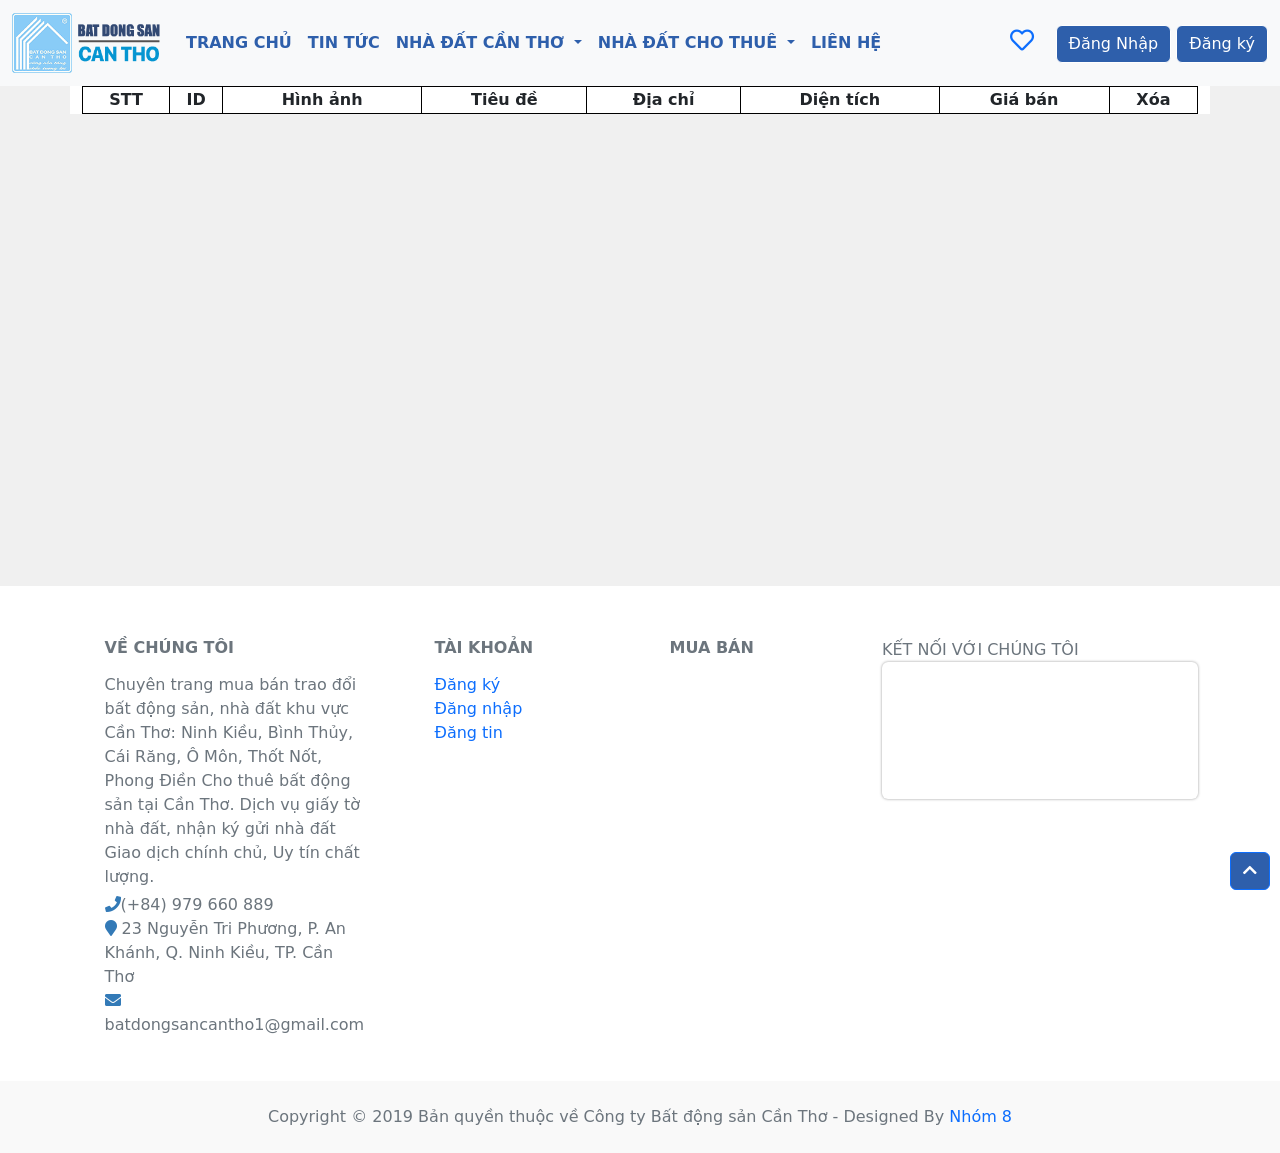
<file: CanThoProperty-main/baidang.html>
<!DOCTYPE html>
<html lang="en">

<head>
  <meta charset="UTF-8" />
  <meta http-equiv="X-UA-Compatible" content="IE=edge" />
  <meta name="viewport" content="width=device-width, initial-scale=1.0" />
  <title>Bài đăng</title>
  <link rel="stylesheet" href="./bootstrap-5.2.3-dist/css/bootstrap.css" />
  <link rel="stylesheet" href="https://cdnjs.cloudflare.com/ajax/libs/font-awesome/5.15.4/css/all.min.css" />
  <link rel="stylesheet" href="./style/style.css">
  <style>
    #danhsachdangtin > tr,th,td{
      border: 1px solid #000;
      text-align: center;
    }
    .bd-img{
      width: 200px;
      height: 150px;
      margin: 10px;
    }
    table{
      width: 100%;
    }

    #edit-price > input{
      display: none;
    }

    #edit-price > p{
      display: inline;
    }
  </style>
</head>

<body onload="hienthiND()">
  <header>
    <nav class="navbar navbar-expand-lg navbar-light bg-light" id="navi">
      <div class="container-fluid">
        <a class="navbar-brand" href="#"><img src="./images/bdscantho.png" width="150px" alt=""></a>
        <button class="navbar-toggler d-lg-none" type="button" data-bs-toggle="collapse"
          data-bs-target="#collapsibleNavId" aria-controls="collapsibleNavId" aria-expanded="false"
          aria-label="Toggle navigation">
          <span class="navbar-toggler-icon"></span>
        </button>
        <div class="collapse navbar-collapse" id="collapsibleNavId">
          <ul class="navbar-nav me-auto mt-2 mt-lg-0">
            <li class="nav-item">
              <a class="nav-link" href="./trangchu.html" style="color: while;">TRANG CHỦ</a>
            </li>
            <li class="nav-item">
              <a class="nav-link" href="./tintuc.html">TIN TỨC</a>
            </li>
            <li class="nav-item dropdown">
              <a onclick="changeAttribute()" class="nav-link dropdown-toggle" id="ndct" data-bs-toggle="dropdown" aria-haspopup="true"
                role="button" aria-expanded="false">NHÀ ĐẤT CẦN THƠ&nbsp;</a>
              <div class="dropdown-menu" aria-labelledby="ndct">
                <a class="dropdown-item " href="./property.html?loai=Đất&hinhthuc=bán">Đất</a>
                <a class="dropdown-item" href="./property.html?loai=Nhà&hinhthuc=bán">Nhà</a>
                <a class="dropdown-item" href="./property.html?loai=Căn_Hộ&hinhthuc=bán">Căn hộ</a>
                <a class="dropdown-item" href="./property.html?loai=Văn_Phòng">Văn phòng</a>
                <a class="dropdown-item" href="./property.html?loai=Nhà_Trọ">Nhà trọ</a>
              </div>
            </li>
            <li class="nav-item dropdown">
              <a onclick="changeAttribute()" class="nav-link dropdown-toggle" href="#" id="ndchothue" data-bs-toggle="dropdown" aria-haspopup="true"
                role="button" aria-expanded="false">NHÀ ĐẤT CHO THUÊ&nbsp;</a>
              <div class="dropdown-menu" aria-labelledby="ndchothue">
                <a class="dropdown-item " href="./property.html?loai=Đất&hinhthuc=thuê">Đất</a>
                <a class="dropdown-item" href="./property.html?loai=Nhà&hinhthuc=thuê">Nhà</a>
                <a class="dropdown-item" href="./property.html?loai=Căn_Hộ&hinhthuc=thuê">Căn hộ</a>
                <a class="dropdown-item" href="./property.html?loai=Văn_Phòng&hinhthuc=thuê">Văn phòng</a>
                <a class="dropdown-item" href="./property.html?loai=Nhà_Trọ&hinhthuc=thuê">Phòng trọ</a>
              </div>
            </li>
            <li class="nav-item">
              <a class="nav-link" href="./lienhe.html">LIÊN HỆ</a>
            </li>
          </ul>
          <div id="content-btn">
            <a href="./saved.html" class="me-3" style="font-size: 1.5em;"><i class="far fa-heart"></i></a>
            <button id="signin-btn" type="button" class="btn btn-primary" data-bs-toggle="modal" data-bs-target="#exampleModal">
              Đăng Nhập
            </button>
            <button id="signup-btn" type="button" class="btn btn-primary" data-bs-toggle="modal" data-bs-target="#staticBackdrop">
              Đăng ký
            </button>
            <!-- <button onclick="goToUpNew()" id="upNews" type="button" class="btn btn-primary">
              Đăng bài
            </button> -->
          </div>
        </div>
      </div>
    </nav>
    </nav>
    <a href="#navi" id="return-to-top" class="btn btn-primary" style="background-color: #2e5fab;">
      <i class="fas fa-chevron-up"></i>
    </a>
  </header>
  <main>
    <div class="container bg-white">
      <table id="table1">
      </table>
    </div>
    <!-- Đăng nhập -->
    <div class="modal fade" id="exampleModal" tabindex="-1" aria-labelledby="exampleModalLabel"
                aria-hidden="true">
                <div class="modal-dialog">
                    <div class="modal-content">
                        <div class="modal-header">
                            <h5 class="modal-title" id="exampleModalLabel">ĐĂNG NHẬP</h5>
                            <button type="button" class="btn-close" data-bs-dismiss="modal" aria-label="Close"></button>
                        </div>
                        <div class="modal-body">
                            <form>
                                <div class="mb-3">
                                    <label for="exampleInputEmail1" class="form-label">Email address</label>
                                    <input type="email" class="form-control" id="exampleInputEmail1"
                                        aria-describedby="emailHelp">
                                    <div id="emailHelp" class="form-text">We'll never share your email with anyone else.
                                    </div>
                                </div>
                                <div class="mb-3">
                                    <label for="exampleInputPassword1" class="form-label">Password</label>
                                    <input type="password" class="form-control" id="exampleInputPassword1">
                                </div>
                                <div class="mb-3 form-check">
                                    <input type="checkbox" class="form-check-input" id="exampleCheck1">
                                    <label class="form-check-label" for="exampleCheck1">Lưu tài khoản</label>
                                </div>
                                <div>
                                  <input onclick="checkSignIn()" type="submit" value="Đăng nhập">
                                  <input type="reset" value="Hủy">
                                </div>
                            </form>
                        </div>
                    </div>
                </div>
    </div>
    <!-- Đăng ký -->
    <div class="modal fade" id="staticBackdrop" data-bs-backdrop="static" data-bs-keyboard="false" tabindex="-1"
                aria-labelledby="staticBackdropLabel" aria-hidden="true">
                <div class="modal-dialog">
                    <div class="modal-content">
                        <div class="modal-header">
                            <h5 class="modal-title" id="staticBackdropLabel">ĐĂNG KÝ</h5>
                            <button type="button" class="btn-close" data-bs-dismiss="modal" aria-label="Close"></button>
                        </div>
                        <div class="modal-body">
                            <form id="form1" action="#" method="post" enctype="multipart/form-data" onsubmit="return login();">
                                <div class="mb-3 form-group">
                                    <label style="color: #000 !important;" for="exampleInputEmail1" class="form-label">Email address:</label>
                                    <input type="email" class="form-control" name="email" id="email" aria-describedby="emailHelp">
                                    <!-- <div id="emailHelp" class="form-text">We'll never share your email with anyone else.</div> -->
                                    <span class="form-message"></span>
                                </div>
                                <div class="mb-3 form-group">
                                    <label style="color: #000 !important;" for="" class="form-label">Password:</label>
                                    <input type="password" class="form-control" name="psw" id="psw">
                                    <span class="form-message"></span>
                                    <!-- <div onblur="login()" id="strength"></div> -->
                                </div>
                                <div class="mb-3 form-group">
                                    <label style="color: #000 !important;" for="psw1" class="form-label">Confirm password:</label>
                                    <input type="password" class="form-control" name="psw1" id="psw1">
                                    <span class="form-message"></span>
                                </div>
                                <div class="mb-3 form-group">
                                    <label style="color: #000 !important;" for="fname" class="form-label">Full name:</label>
                                    <input type="text" name="fname" class="form-control" id="fname">
                                    <span class="form-message"></span>
                                </div>
                                <div class="mb-3 form-group">
                                    <label style="color: #000 !important;" for="sex" id="sex" class="form-label">Sex:</label>
                                    <input id="nam" class="ms-2 sex" name="sex" type="radio" value="Nam">Nam
                                    <input id="nu" class="ms-2 sex" name="sex" type="radio" value="Nữ">Nữ
                                    <input id="khac" class="ms-2 sex" name="sex" type="radio" value="Khác">Khác
                                    <br>
                                    <span class="form-message"></span>
                                    <div class="mb-3 form-group">
                                        <label style="color: #000 !important;" for="phone" class="form-label">Phone:</label>
                                        <input type="text" class="form-control" id="phone">
                                        <span class="form-message"></span>
                                    </div>
                                    <div class="mb-3 form-group">
                                        <label style="color: #000 !important;" for="address" class="form-label">Address:</label>
                                        <input type="text" class="form-control" id="address">
                                        <span class="form-message"></span>
                                    </div>
                                    <div class="modal-footer">
                                      <input style="background-color: #337ab7; color: #fff;" type="submit" value="Đăng ký">
                                      <input style="background-color: #337ab7; color: #fff;" type="reset" value="Hủy">
                                    </div>
                            </form>
                        </div>
                    </div>
                </div>
    </div>
  </main>
  <footer class="text-center text-lg-start bg-white text-muted">
    <section class="d-none d-sm-block">
      <div class="container text-center text-start">
        <div class="row align-items-start d-none">
          <div class="col-xs-12 footer-title1">
            <p class="h5">BẤT ĐỘNG SẢN TẠI CÁC PHƯỜNG</p>
          </div>
          <div class="col footer-item text-start ms-4">
            <div class="subfoot-header mb-3"><a class="text-decoration-none h6" style="color: #337ab7;" href="">Ninh
                Kiều</a></div>
            <div><a class="text-decoration-none text-black" href="">Tân An</a></div>
            <div><a class="text-decoration-none text-black" href="">An Hòa</a></div>
            <div><a class="text-decoration-none text-black" href="">Cái Khế</a></div>
            <div><a class="text-decoration-none text-black" href="">Thới Bình</a></div>
            <div><a class="text-decoration-none text-black" href="">An Cư</a></div>
            <div><a class="text-decoration-none text-black" href="">An Khánh</a></div>
            <div><a class="text-decoration-none text-black" href="">Hưng Lợi</a></div>
            <div><a class="text-decoration-none text-black" href="">An Hội</a></div>
          </div>
          <div class="col footer-item text-start ms-4">
            <div class="subfoot-header mb-3"><a class="text-decoration-none h6" style="color: #337ab7;" href="">Bình
                Thủy</a></div>
            <div><a class="text-decoration-none text-black" href="">An Thới</a></div>
            <div><a class="text-decoration-none text-black" href="">Bình Thủy</a></div>
            <div><a class="text-decoration-none text-black" href="">Bùi Hữu Nghĩa</a></div>
            <div><a class="text-decoration-none text-black" href="">Long Hòa</a></div>
            <div><a class="text-decoration-none text-black" href="">Long Tuyền</a></div>
            <div><a class="text-decoration-none text-black" href="">Thới An Đông</a></div>
            <div><a class="text-decoration-none text-black" href="">Trà An</a></div>
            <div><a class="text-decoration-none text-black" href="">Trà Nóc</a></div>
          </div>
          <div class="col footer-item text-start ms-4">
            <div class="subfoot-header mb-3"><a class="text-decoration-none h6" style="color: #337ab7;" href="">Cái
                răng</a></div>
            <div><a class="text-decoration-none text-black" href="">Ba Láng</a></div>
            <div><a class="text-decoration-none text-black" href="">Hưng Phú</a></div>
            <div><a class="text-decoration-none text-black" href="">Hưng Thạnh</a></div>
            <div><a class="text-decoration-none text-black" href="">Lê Bình</a></div>
            <div><a class="text-decoration-none text-black" href="">Phú Thứ</a></div>
            <div><a class="text-decoration-none text-black" href="">Tân Phú</a></div>
            <div><a class="text-decoration-none text-black" href="">Thường Thạnh</a></div>
            <div><a class="text-decoration-none text-black" href="">Đông Thuận</a></div>
          </div>
          <div class="col footer-item text-start ms-4">
            <div class="subfoot-header mb-3"><a class="text-decoration-none h6" style="color: #337ab7;" href="">Huyện
                Phong Điền</a></div>
            <div><a class="text-decoration-none text-black" href="">Mỹ Khánh</a></div>
            <div><a class="text-decoration-none text-black" href="">Giai Xuân</a></div>
            <div><a class="text-decoration-none text-black" href="">Nhơn Nghĩa</a></div>
            <div><a class="text-decoration-none text-black" href="">Nhơn Ái</a></div>
          </div>
          <div class="col footer-item text-start ms-4">
            <div class="subfoot-header mb-3"><a class="text-decoration-none h6" style="color: #337ab7;" href="">Ô
                Môn</a></div>
            <div><a class="text-decoration-none text-black" href="">Châu Văn Liêm</a></div>
            <div><a class="text-decoration-none text-black" href="">Trường Lạc</a></div>
            <div><a class="text-decoration-none text-black" href="">Thới An</a></div>
            <div><a class="text-decoration-none text-black" href="">Phước Thới</a></div>
            <div><a class="text-decoration-none text-black" href="">Thới Long</a></div>
          </div>
          <div class="col footer-item text-start ms-4">
            <div class="subfoot-header mb-2"><a class="text-decoration-none h6" style="color: #337ab7;" href="">Thốt
                Nốt</a></div>
            <div><a class="text-decoration-none text-black" href="">Thốt Nốt</a></div>
            <div><a class="text-decoration-none text-black" href="">Thuận Hưng</a></div>
            <div><a class="text-decoration-none text-black" href="">Thuận An</a></div>
            <div><a class="text-decoration-none text-black" href="">Trung Kiên</a></div>
            <div><a class="text-decoration-none text-black" href="">Tân Hưng</a></div>
            <div><a class="text-decoration-none text-black" href="">Tân Lộc</a></div>
          </div>
        </div>
      </div>
    </section>
    <section class="p-1">
      <div class="container text-center text-md-start mt-5">
        <!-- Grid row -->
        <div class="row mt-3">
          <!-- Grid column -->
          <div class="col-md-3 col-lg-4 col-xl-3 mx-auto mb-4">
            <!-- Content -->
            <h6 class="text-uppercase fw-bold mb-3">
              VỀ CHÚNG TÔI
            </h6>
            <p class="mb-1">
              Chuyên trang mua bán trao đổi bất động sản, nhà đất khu vực Cần Thơ: Ninh Kiều,
              Bình Thủy, Cái Răng, Ô Môn, Thốt Nốt, Phong Điền Cho thuê bất động sản tại Cần
              Thơ. Dịch vụ giấy tờ nhà đất, nhận ký gửi nhà đất Giao dịch chính chủ, Uy tín
              chất lượng.
            </p><div>
              <i style="color: #337ab7;" class="fa fa-phone" aria-hidden="true"></i>(+84) 979 660 889
              <br>
              <i style="color: #337ab7;" class="fa fa-map-marker" aria-hidden="true"></i> 23 Nguyễn Tri Phương, P.
              An Khánh, Q. Ninh Kiều, TP. Cần Thơ
              <br>
              <a>
                <i style="color: #337ab7;" class="fa fa-envelope" aria-hidden="true"></i>
                batdongsancantho1@gmail.com
              </a>
            </div>
            <p></p>
          </div>
          <!-- Grid column -->

          <!-- Grid column -->
          <div class="col-md-2 col-lg-2 col-xl-2 mx-auto mb-4">
            <!-- Links -->
            <h6 class="text-uppercase fw-bold mb-3">
              TÀI KHOẢN
            </h6> 
            <p class="mb-0">
              <a class="text-decoration-none" href="">Đăng ký</a>
            </p>
            <p class="mb-0">
              <a class="text-decoration-none" href="">Đăng nhập</a>
            </p>
            <p class="mb-0">
              <a class="text-decoration-none" href="">Đăng tin</a>
            </p>
          </div>
          <!-- Grid column -->

          <!-- Grid column -->
          <div class="col-md-3 col-lg-2 col-xl-2 mx-auto mb-4">
            <!-- Links -->
            <h6 class="text-uppercase fw-bold mb-3">
              MUA BÁN
            </h6>
            <div class="d-none">
              <p class="mb-0">
                <a class="text-decoration-none" href="">Căn hộ</a>
              </p>
              <p class="mb-0">
                <a class="text-decoration-none" href="">Nhà</a>
              </p>
              <p class="mb-0">
                <a class="text-decoration-none" href="">Đất</a>
              </p>
              <p class="mb-0">
                <a class="text-decoration-none" href="">Văn phòng-Kho</a>
              </p>
              <p class="mb-0">
                <a class="text-decoration-none" href="">Nhà trọ</a>
              </p>
              <p class="mb-0">
                <a class="text-decoration-none" href="">Khác</a>
              </p>
            </div>

          </div>
          <!-- Grid column -->

          <!-- Grid column -->
          <div class="footer-item footer-item--contact" style="width: 340px;">
            <div class="footer-item__title">KẾT NỐI VỚI CHÚNG TÔI</div>
            <div style="border-radius: 6px;overflow: hidden;box-shadow: 0 0 3px rgba(0,0,0,0.4);" class="fb-page fb_iframe_widget" data-href="https://www.facebook.com/batdongsancantho.vn" data-tabs="timeline" data-width="" data-height="130px" data-small-header="false" data-adapt-container-width="true" data-hide-cover="false" data-show-facepile="true" fb-xfbml-state="rendered" fb-iframe-plugin-query="adapt_container_width=true&amp;app_id=1387077088007573&amp;container_width=340&amp;height=130&amp;hide_cover=false&amp;href=https%3A%2F%2Fwww.facebook.com%2Fbatdongsancantho.vn&amp;locale=vi_VN&amp;sdk=joey&amp;show_facepile=true&amp;small_header=false&amp;tabs=timeline&amp;width=">
              <iframe name="f169ec79116eae" width="1000px" height="130px" data-testid="fb:page Facebook Social Plugin" title="fb:page Facebook Social Plugin" frameborder="0" allowtransparency="true" allowfullscreen="true" scrolling="no" allow="encrypted-media" src="https://www.facebook.com/v2.10/plugins/page.php?adapt_container_width=true&amp;app_id=1387077088007573&amp;channel=https%3A%2F%2Fstaticxx.facebook.com%2Fx%2Fconnect%2Fxd_arbiter%2F%3Fversion%3D46%23cb%3Df2ba3986a1f59a8%26domain%3Dbatdongsancantho.vn%26is_canvas%3Dfalse%26origin%3Dhttps%253A%252F%252Fbatdongsancantho.vn%252Ff35b6258b984588%26relation%3Dparent.parent&amp;container_width=340&amp;height=130&amp;hide_cover=false&amp;href=https%3A%2F%2Fwww.facebook.com%2Fbatdongsancantho.vn&amp;locale=vi_VN&amp;sdk=joey&amp;show_facepile=true&amp;small_header=false&amp;tabs=timeline&amp;width=" style="border: none; visibility: visible; width: 340px; height: 130px;" class=""></iframe>
            </div> 
          </div>
          <!-- Grid column -->
        </div>
        <!-- Grid row -->
      </div>
    </section>
    <!-- Section: Links  -->

    <!-- Copyright -->
    <div class="text-center p-4" style="background-color: rgba(0, 0, 0, 0.025);">
      Copyright © 2019 Bản quyền thuộc về Công ty Bất động sản Cần Thơ - Designed By
      <a href="" class="text-decoration-none">Nhóm 8</a>
    </div>
    <!-- Copyright -->
  </footer>
    
  <!-- Footer -->
  <script src="./jQuery/jquery-3.6.1.min.js"></script>
  <script src="./bootstrap-5.2.3-dist/js/bootstrap.bundle.js"></script>
  <script src="./script/script_baidang.js"></script>
  <script src="./script/script-login-register.js"></script>
  <script>
    Validator({
      form: '#form1',
      errorSelector: '.form-message',
      rules: [
        Validator.isRequired('#email','Email không được để trống'),
        Validator.isEmail('#email'),
        Validator.isRequired('#fname','Vui lòng nhập họ tên'),
        Validator.isRequired('#psw','Vui lòng nhập mật khẩu'),
        Validator.minLength('#psw',8),
        Validator.isRequired('#psw1','Vui lòng nhập lại mật khẩu'),
        Validator.checkPW('#psw1', function () {
          return document.querySelector('#form1 #psw').value;
        }, 'Mật khẩu nhập lại không trùng khớp!'),
        Validator.isRequired('#phone','Số điện thoại không được để trống'),
        Validator.isRequired('#address','Địa chỉ không được để trống'),
      ],
      onSubmit: function (data) {
        console.log(data);
      }
    });
  </script>
</body>
</html>
</file>
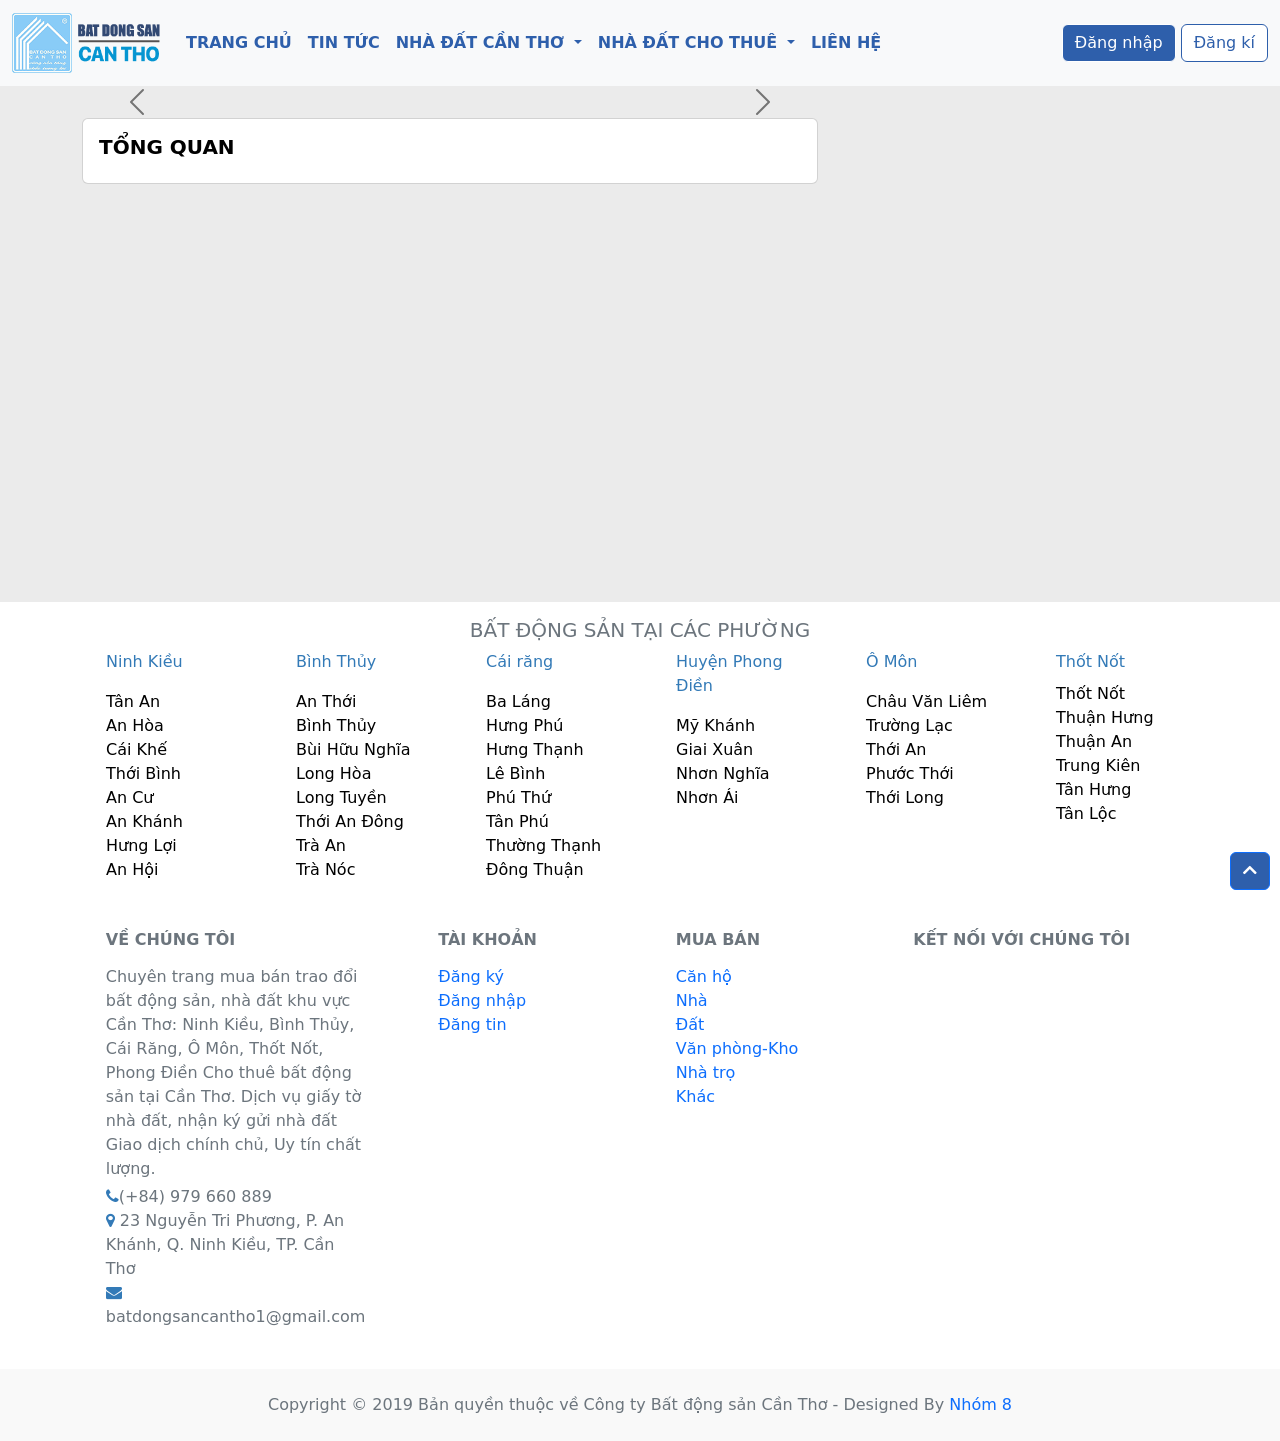
<file: CanThoProperty-main/detail.html>
<!DOCTYPE html>
<html lang="en">

<head>
  <meta charset="UTF-8" />
  <meta http-equiv="X-UA-Compatible" content="IE=edge" />
  <meta name="viewport" content="width=device-width, initial-scale=1.0" />
  <title>Chi tiết</title>
  <link rel="stylesheet" href="./bootstrap-5.2.3-dist/css/bootstrap.css" />
  <link rel="stylesheet" href="https://cdnjs.cloudflare.com/ajax/libs/font-awesome/5.15.4/css/all.min.css" />
  <link rel="stylesheet" href="https://cdnjs.cloudflare.com/ajax/libs/font-awesome/4.7.0/css/font-awesome.css"
    integrity="sha512-5A8nwdMOWrSz20fDsjczgUidUBR8liPYU+WymTZP1lmY9G6Oc7HlZv156XqnsgNUzTyMefFTcsFH/tnJE/+xBg=="
    crossorigin="anonymous" referrerpolicy="no-referrer" />
  <link rel="stylesheet" href="./style/style.css">
  <link rel="stylesheet" href="./style/detail.css">
  <style>
    .design-a {
      color: #fff;
      background-color: #457fda;
      font-size: 12px;
      line-height: 18px;
      border-radius: 3px;
      padding: 2px 5px;
      margin-right: 5px;
      text-transform: uppercase;
    }
  </style>
</head>

<body style="background-color:#ebebeb ;">
  <header>
    <nav class="navbar navbar-expand-lg navbar-light bg-light" id="navi">
      <div class="container-fluid">
        <a class="navbar-brand" href="#"><img src="./images/bdscantho.png" width="150px" alt=""></a>
        <button class="navbar-toggler d-lg-none" type="button" data-bs-toggle="collapse"
          data-bs-target="#collapsibleNavId" aria-controls="collapsibleNavId" aria-expanded="false"
          aria-label="Toggle navigation">
          <span class="navbar-toggler-icon"></span>
        </button>
        <div class="collapse navbar-collapse" id="collapsibleNavId">
          <ul class="navbar-nav me-auto mt-2 mt-lg-0">
            <li class="nav-item">
              <a class="nav-link" href="#" style="color: while;">TRANG CHỦ</a>
            </li>
            <li class="nav-item">
              <a class="nav-link" href="#">TIN TỨC</a>
            </li>
            <li class="nav-item dropdown">
              <a class="nav-link dropdown-toggle" href="#" id="ndct" data-bs-toggle="dropdown" aria-haspopup="true"
                role="button" aria-expanded="false">NHÀ ĐẤT CẦN THƠ&nbsp;</a>
              <div class="dropdown-menu" aria-labelledby="ndct">
                <a class="dropdown-item " href="#">Đất</a>
                <a class="dropdown-item" href="#">Nhà</a>
                <a class="dropdown-item" href="#">Căn hộ</a>
                <a class="dropdown-item" href="#">Văn phòng</a>
                <a class="dropdown-item" href="#">Nhà trọ</a>
              </div>
            </li>
            <li class="nav-item dropdown">
              <a class="nav-link dropdown-toggle" href="#" id="ndchothue" data-bs-toggle="dropdown" aria-haspopup="true"
                role="button" aria-expanded="false">NHÀ ĐẤT CHO THUÊ&nbsp;</a>
              <div class="dropdown-menu" aria-labelledby="ndchothue">
                <a class="dropdown-item " href="#">Đất</a>
                <a class="dropdown-item" href="#">Nhà</a>
                <a class="dropdown-item" href="#">Căn hộ</a>
                <a class="dropdown-item" href="#">Văn phòng</a>
                <a class="dropdown-item" href="#">Phòng trọ</a>
              </div>
            </li>
            <li class="nav-item">
              <a class="nav-link" href="#">LIÊN HỆ</a>
            </li>
          </ul>
          <div>
            <button class="btn btn-primary">Đăng nhập</button>
            <button class="btn btn-outline-primary">Đăng kí</button>
          </div>
        </div>
      </div>
    </nav>
    <a href="#navi" id="return-to-top" class="btn btn-primary" style="background-color: #2e5fab;"><i
        class="fas fa-chevron-up"></i></a>
  </header>
  <main>
    <div class="container my-3">
      <div class="row">
        <div class="col-lg">
          <div id="carouselExampleDark" class="carousel carousel-dark slide" data-bs-ride="carousel" max-width="740px"
            max-heigh="300px">
            <div class="carousel-indicators " id="btn-root">

            </div>
            <div class="carousel-inner" id="img-root">

            </div>
            <button class="carousel-control-prev" type="button" data-bs-target="#carouselExampleDark"
              data-bs-slide="prev">
              <span class="carousel-control-prev-icon" aria-hidden="true"></span>
              <span class="visually-hidden">Previous</span>
            </button>
            <button class="carousel-control-next" type="button" data-bs-target="#carouselExampleDark"
              data-bs-slide="next">
              <span class="carousel-control-next-icon" aria-hidden="true"></span>
              <span class="visually-hidden">Next</span>
            </button>
          </div>
          <div class="card-body">
            <p class="card-text"></p>
          </div>

          <div class="card mt-3">
            <div class="card-body text-start">
              <h5 style="font-size: 20px; color: #000;" class="card-title">Tổng Quan</h5>
              <p style="font-size: 13px;" class="card-text" id="content">

              </p>
            </div>
          </div>
        </div>
        <div class="col-lg-4 col-lg" id="detail">

        </div>
      </div>
    </div>
  </main>
  <footer class="text-center text-lg-start bg-white text-muted">
    <section class="d-none d-sm-block">
      <div class="container text-center text-start">
        <div class="row align-items-start">
          <div class="col-xs-12 footer-title1">
            <p class="h5 mt-3">BẤT ĐỘNG SẢN TẠI CÁC PHƯỜNG</p>
          </div>
          <div class="col footer-item text-start ms-4">
            <div class="subfoot-header mb-3"><a class="text-decoration-none h6" style="color: #337ab7;" href="">Ninh
                Kiều</a></div>
            <div><a class="text-decoration-none text-black" href="">Tân An</a></div>
            <div><a class="text-decoration-none text-black" href="">An Hòa</a></div>
            <div><a class="text-decoration-none text-black" href="">Cái Khế</a></div>
            <div><a class="text-decoration-none text-black" href="">Thới Bình</a></div>
            <div><a class="text-decoration-none text-black" href="">An Cư</a></div>
            <div><a class="text-decoration-none text-black" href="">An Khánh</a></div>
            <div><a class="text-decoration-none text-black" href="">Hưng Lợi</a></div>
            <div><a class="text-decoration-none text-black" href="">An Hội</a></div>
          </div>
          <div class="col footer-item text-start ms-4">
            <div class="subfoot-header mb-3"><a class="text-decoration-none h6" style="color: #337ab7;" href="">Bình
                Thủy</a></div>
            <div><a class="text-decoration-none text-black" href="">An Thới</a></div>
            <div><a class="text-decoration-none text-black" href="">Bình Thủy</a></div>
            <div><a class="text-decoration-none text-black" href="">Bùi Hữu Nghĩa</a></div>
            <div><a class="text-decoration-none text-black" href="">Long Hòa</a></div>
            <div><a class="text-decoration-none text-black" href="">Long Tuyền</a></div>
            <div><a class="text-decoration-none text-black" href="">Thới An Đông</a></div>
            <div><a class="text-decoration-none text-black" href="">Trà An</a></div>
            <div><a class="text-decoration-none text-black" href="">Trà Nóc</a></div>
          </div>
          <div class="col footer-item text-start ms-4">
            <div class="subfoot-header mb-3"><a class="text-decoration-none h6" style="color: #337ab7;" href="">Cái
                răng</a></div>
            <div><a class="text-decoration-none text-black" href="">Ba Láng</a></div>
            <div><a class="text-decoration-none text-black" href="">Hưng Phú</a></div>
            <div><a class="text-decoration-none text-black" href="">Hưng Thạnh</a></div>
            <div><a class="text-decoration-none text-black" href="">Lê Bình</a></div>
            <div><a class="text-decoration-none text-black" href="">Phú Thứ</a></div>
            <div><a class="text-decoration-none text-black" href="">Tân Phú</a></div>
            <div><a class="text-decoration-none text-black" href="">Thường Thạnh</a></div>
            <div><a class="text-decoration-none text-black" href="">Đông Thuận</a></div>
          </div>
          <div class="col footer-item text-start ms-4">
            <div class="subfoot-header mb-3"><a class="text-decoration-none h6" style="color: #337ab7;" href="">Huyện
                Phong Điền</a></div>
            <div><a class="text-decoration-none text-black" href="">Mỹ Khánh</a></div>
            <div><a class="text-decoration-none text-black" href="">Giai Xuân</a></div>
            <div><a class="text-decoration-none text-black" href="">Nhơn Nghĩa</a></div>
            <div><a class="text-decoration-none text-black" href="">Nhơn Ái</a></div>
          </div>
          <div class="col footer-item text-start ms-4">
            <div class="subfoot-header mb-3"><a class="text-decoration-none h6" style="color: #337ab7;" href="">Ô
                Môn</a></div>
            <div><a class="text-decoration-none text-black" href="">Châu Văn Liêm</a></div>
            <div><a class="text-decoration-none text-black" href="">Trường Lạc</a></div>
            <div><a class="text-decoration-none text-black" href="">Thới An</a></div>
            <div><a class="text-decoration-none text-black" href="">Phước Thới</a></div>
            <div><a class="text-decoration-none text-black" href="">Thới Long</a></div>
          </div>
          <div class="col footer-item text-start ms-4">
            <div class="subfoot-header mb-2"><a class="text-decoration-none h6" style="color: #337ab7;" href="">Thốt
                Nốt</a></div>
            <div><a class="text-decoration-none text-black" href="">Thốt Nốt</a></div>
            <div><a class="text-decoration-none text-black" href="">Thuận Hưng</a></div>
            <div><a class="text-decoration-none text-black" href="">Thuận An</a></div>
            <div><a class="text-decoration-none text-black" href="">Trung Kiên</a></div>
            <div><a class="text-decoration-none text-black" href="">Tân Hưng</a></div>
            <div><a class="text-decoration-none text-black" href="">Tân Lộc</a></div>
          </div>
        </div>
      </div>
    </section>
    <section class="">
      <div class="container text-center text-md-start mt-5">
        <!-- Grid row -->
        <div class="row mt-3">
          <!-- Grid column -->
          <div class="col-md-3 col-lg-4 col-xl-3 mx-auto mb-4">
            <!-- Content -->
            <h6 class="text-uppercase fw-bold mb-3">
              VỀ CHÚNG TÔI
            </h6>
            <p class="mb-1">
              Chuyên trang mua bán trao đổi bất động sản, nhà đất khu vực Cần Thơ: Ninh Kiều,
              Bình Thủy, Cái Răng, Ô Môn, Thốt Nốt, Phong Điền Cho thuê bất động sản tại Cần
              Thơ. Dịch vụ giấy tờ nhà đất, nhận ký gửi nhà đất Giao dịch chính chủ, Uy tín
              chất lượng.
            <div>
              <i style="color: #337ab7;" class="fa fa-phone" aria-hidden="true"></i>(+84) 979 660 889
              <br>
              <i style="color: #337ab7;" class="fa fa-map-marker" aria-hidden="true"></i> 23 Nguyễn Tri Phương, P.
              An Khánh, Q. Ninh Kiều, TP. Cần Thơ
              <br>
              <a>
                <i style="color: #337ab7;" class="fa fa-envelope" aria-hidden="true"></i>
                batdongsancantho1@gmail.com
              </a>
            </div>
            </p>
          </div>
          <!-- Grid column -->

          <!-- Grid column -->
          <div class="col-md-2 col-lg-2 col-xl-2 mx-auto mb-4">
            <!-- Links -->
            <h6 class="text-uppercase fw-bold mb-3">
              TÀI KHOẢN
            </h6>
            <p class="mb-0">
              <a class="text-decoration-none" href="#!" class="text-reset">Đăng ký</a>
            </p>
            <p class="mb-0">
              <a class="text-decoration-none" href="#!" class="text-reset">Đăng nhập</a>
            </p>
            <p class="mb-0">
              <a class="text-decoration-none" href="#!" class="text-reset">Đăng tin</a>
            </p>
          </div>
          <!-- Grid column -->

          <!-- Grid column -->
          <div class="col-md-3 col-lg-2 col-xl-2 mx-auto mb-4">
            <!-- Links -->
            <h6 class="text-uppercase fw-bold mb-3">
              MUA BÁN
            </h6>
            <p class="mb-0">
              <a class="text-decoration-none" href="#!" class="text-reset">Căn hộ</a>
            </p>
            <p class="mb-0">
              <a class="text-decoration-none" href="#!" class="text-reset">Nhà</a>
            </p>
            <p class="mb-0">
              <a class="text-decoration-none" href="#!" class="text-reset">Đất</a>
            </p>
            <p class="mb-0">
              <a class="text-decoration-none" href="#!" class="text-reset">Văn phòng-Kho</a>
            </p>
            <p class="mb-0">
              <a class="text-decoration-none" href="#!" class="text-reset">Nhà trọ</a>
            </p>
            <p class="mb-0">
              <a class="text-decoration-none" href="#!" class="text-reset">Khác</a>
            </p>

          </div>
          <!-- Grid column -->

          <!-- Grid column -->
          <div class="col-md-4 col-lg-3 col-xl-3 mx-auto mb-md-0 mb-4">
            <!-- Links -->
            <h6 class="text-uppercase fw-bold mb-3">KẾT NỐI VỚI CHÚNG TÔI</h6>

          </div>
          <!-- Grid column -->
        </div>
        <!-- Grid row -->
      </div>
    </section>
    <!-- Section: Links  -->

    <!-- Copyright -->
    <div class="text-center p-4" style="background-color: rgba(0, 0, 0, 0.025);">
      Copyright © 2019 Bản quyền thuộc về Công ty Bất động sản Cần Thơ - Designed By
      <a href="" class="text-decoration-none">Nhóm 8</a>
    </div>
    <!-- Copyright -->
  </footer>
  <!-- Footer -->
  <script src="./jQuery/jquery-3.6.1.min.js"></script>
  <script src="./bootstrap-5.2.3-dist/js/bootstrap.bundle.js"></script>
  <script src="./script/detail.js"></script>
</body>

</html>
</file>
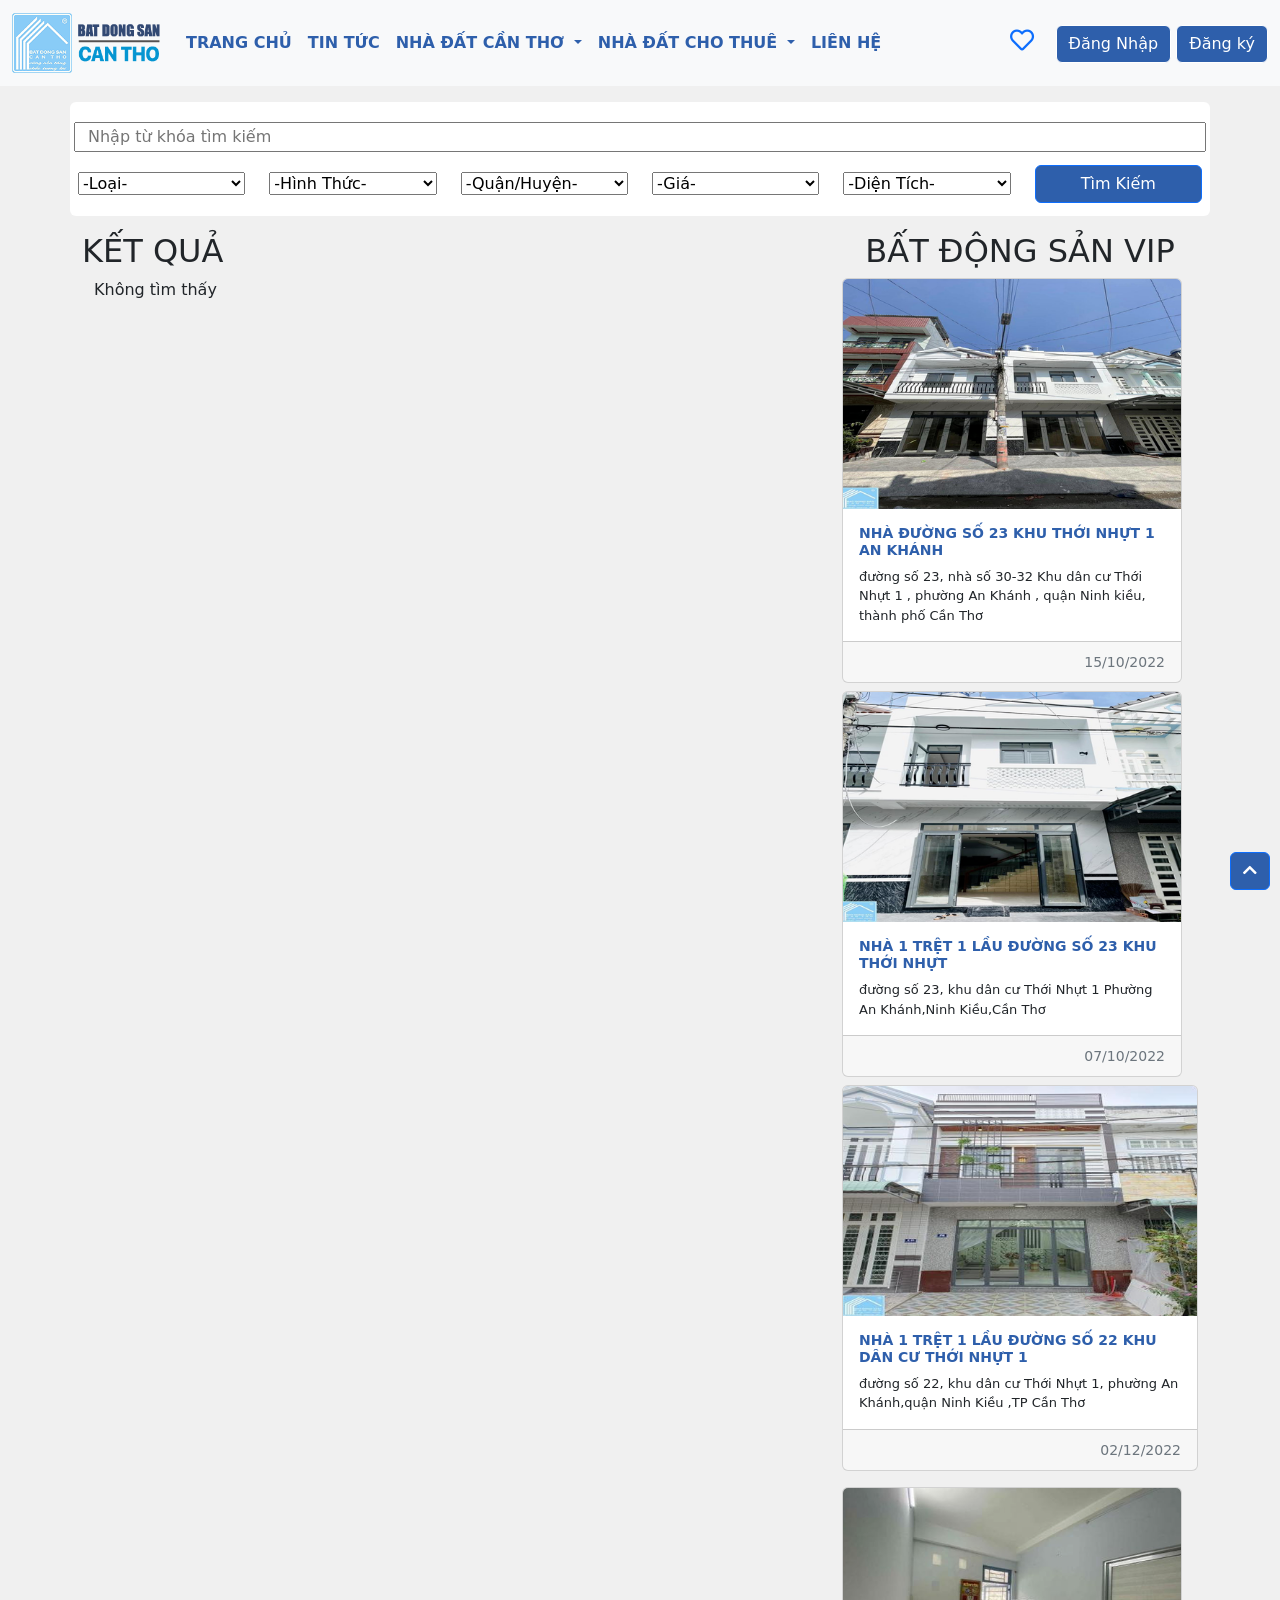
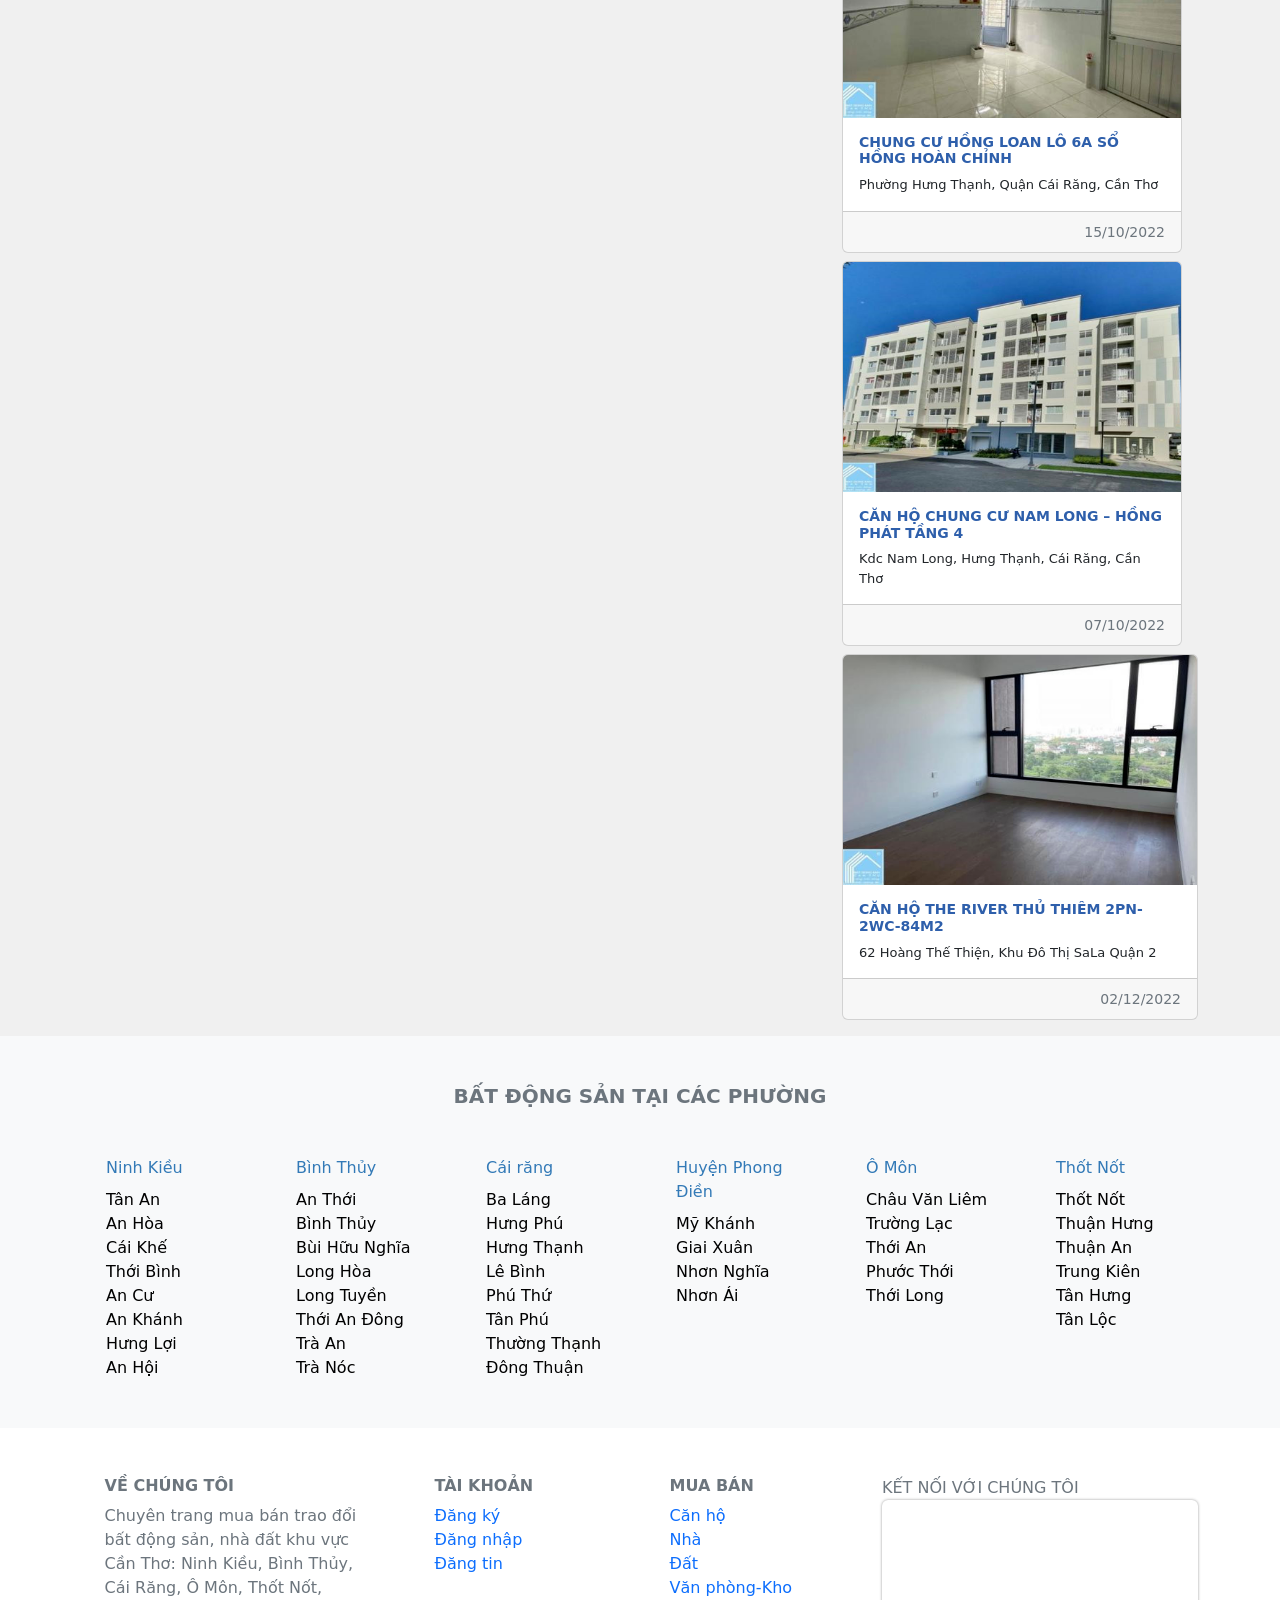
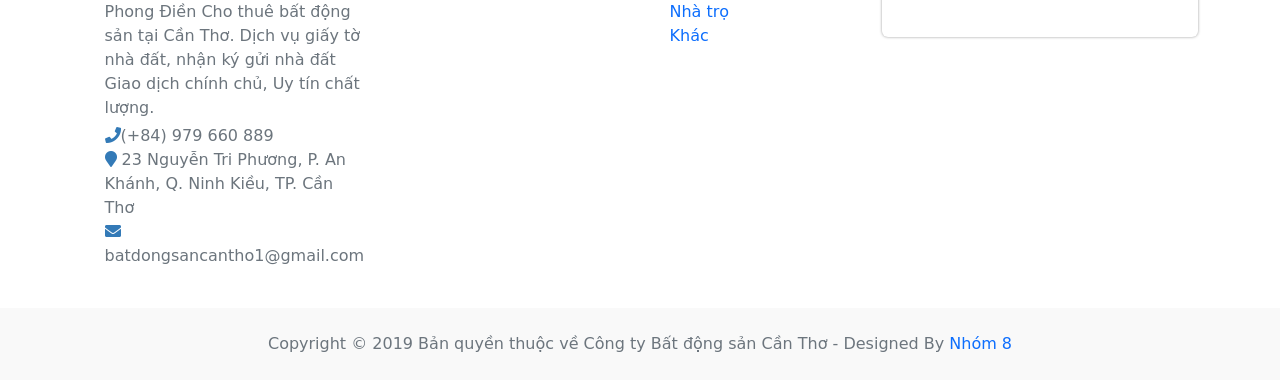
<file: CanThoProperty-main/saved.html>
<!DOCTYPE html>
<html lang="vi">

<head>
    <meta charset="UTF-8" />
    <meta http-equiv="X-UA-Compatible" content="IE=edge" />
    <meta name="viewport" content="width=device-width, initial-scale=1.0" />
    <title>Bất động sản</title>
    <link rel="stylesheet" href="./bootstrap-5.2.3-dist/css/bootstrap.css" />
    <link rel="stylesheet" href="https://cdnjs.cloudflare.com/ajax/libs/font-awesome/5.15.4/css/all.min.css" />
    <link rel="stylesheet" href="./style/style.css">
    <link rel="stylesheet" href="./style/saved.css">
</head>

<body>
    <header>
        <nav class="navbar navbar-expand-lg navbar-light bg-light" id="navi">
            <div class="container-fluid">
              <a class="navbar-brand" href="#"><img src="./images/bdscantho.png" width="150px" alt=""></a>
              <button class="navbar-toggler d-lg-none" type="button" data-bs-toggle="collapse"
                data-bs-target="#collapsibleNavId" aria-controls="collapsibleNavId" aria-expanded="false"
                aria-label="Toggle navigation">
                <span class="navbar-toggler-icon"></span>
              </button>
              <div class="collapse navbar-collapse" id="collapsibleNavId">
                <ul class="navbar-nav me-auto mt-2 mt-lg-0">
                  <li class="nav-item">
                    <a class="nav-link" href="./trangchu.html" style="color: while;">TRANG CHỦ</a>
                  </li>
                  <li class="nav-item">
                    <a class="nav-link" href="./tintuc.html">TIN TỨC</a>
                  </li>
                  <li class="nav-item dropdown">
                    <a onclick="changeAttribute()" class="nav-link dropdown-toggle" id="ndct" data-bs-toggle="dropdown" aria-haspopup="true"
                      role="button" aria-expanded="false">NHÀ ĐẤT CẦN THƠ&nbsp;</a>
                    <div class="dropdown-menu" aria-labelledby="ndct">
                      <a class="dropdown-item " href="./property.html?loai=Đất&hinhthuc=bán">Đất</a>
                      <a class="dropdown-item" href="./property.html?loai=Nhà&hinhthuc=bán">Nhà</a>
                      <a class="dropdown-item" href="./property.html?loai=Căn_Hộ&hinhthuc=bán">Căn hộ</a>
                      <a class="dropdown-item" href="./property.html?loai=Văn_Phòng">Văn phòng</a>
                      <a class="dropdown-item" href="./property.html?loai=Nhà_Trọ">Nhà trọ</a>
                    </div>
                  </li>
                  <li class="nav-item dropdown">
                    <a onclick="changeAttribute()" class="nav-link dropdown-toggle" href="#" id="ndchothue" data-bs-toggle="dropdown" aria-haspopup="true"
                      role="button" aria-expanded="false">NHÀ ĐẤT CHO THUÊ&nbsp;</a>
                    <div class="dropdown-menu" aria-labelledby="ndchothue">
                      <a class="dropdown-item " href="./property.html?loai=Đất&hinhthuc=thuê">Đất</a>
                      <a class="dropdown-item" href="./property.html?loai=Nhà&hinhthuc=thuê">Nhà</a>
                      <a class="dropdown-item" href="./property.html?loai=Căn_Hộ&hinhthuc=thuê">Căn hộ</a>
                      <a class="dropdown-item" href="./property.html?loai=Văn_Phòng&hinhthuc=thuê">Văn phòng</a>
                      <a class="dropdown-item" href="./property.html?loai=Nhà_Trọ&hinhthuc=thuê">Phòng trọ</a>
                    </div>
                  </li>
                  <li class="nav-item">
                    <a class="nav-link" href="./lienhe.html">LIÊN HỆ</a>
                  </li>
                </ul>
                <div id="content-btn">
                  <a href="./saved.html" class="me-3" style="font-size: 1.5em;"><i class="far fa-heart"></i></a>
                  <button id="signin-btn" type="button" class="btn btn-primary" data-bs-toggle="modal" data-bs-target="#exampleModal">
                    Đăng Nhập
                  </button>
                  <button id="signup-btn" type="button" class="btn btn-primary" data-bs-toggle="modal" data-bs-target="#staticBackdrop">
                    Đăng ký
                  </button>
                  <!-- <button onclick="goToUpNew()" id="upNews" type="button" class="btn btn-primary">
                    Đăng bài
                  </button> -->
                </div>
              </div>
            </div>
          </nav>
        <a href="#navi" id="return-to-top" class="btn btn-primary" style="background-color: #2e5fab;"><i
                class="fas fa-chevron-up"></i></a>
    </header>
    <main>
        <div class="container">
            <div class="row">
                <div class="container my-3 p-2 rounded rounded-2" style="background-color: #fff; min-height: 100px">
                    <form action="" method="post">
                        <div class="row d-flex align-items-center justify-content-between my-1 p-2">
                            <input type="text" class="w-100" name="search" id="search"
                                placeholder="Nhập từ khóa tìm kiếm">
                        </div>
                    </form>
                    <form action="" method="post">
                        <div class="row d-flex align-items-center justify-content-between my-1">
                            <div class="col-md-2 my-2">
                                <select name="loai" id="loai" class="w-100">
                                    <option value="all">-Loại-</option>
                                    <option value="Nhà">Nhà</option>
                                    <option value="Căn Hộ">Căn Hộ</option>
                                    <option value="Đất">Đất</option>
                                    <option value="Nhà Trọ">Nhà Trọ</option>
                                    <option value="Văn Phòng">Văn Phòng</option>
                                    <option value="all">Tất Cả</option>
                                </select>
                            </div>
                            <div class="col-md-2 my-2">
                                <select name="hinhthuc" id="hinhthuc" class="w-100">
                                    <option value="all">-Hình Thức-</option>
                                    <option value="thuê">Thuê</option>
                                    <option value="bán">Bán</option>
                                    <option value="all">Tất Cả</option>
                                </select>
                            </div>
                            <div class="col-md-2 my-2">
                                <select name="area" id="area" class="w-100">
                                    <option value="all">-Quận/Huyện-</option>
                                    <option value="Ninh Kiều">Ninh Kiều</option>
                                    <option value="Cái Răng">Cái Răng</option>
                                    <option value="Bình Thủy">Bình Thủy</option>
                                    <option value="Phong Điền">Phong Điền</option>
                                    <option value="Ô Môn">Ô Môn</option>
                                    <option value="Thốt Nốt">Thốt Nốt</option>
                                    <option value="all">Tất Cả</option>
                                </select>
                            </div>
                            <div class="col-md-2 my-2">
                                <select name="price" id="price" class="w-100">
                                    <option value="all">-Giá-</option>
                                    <option value="0:500000000">
                                        < 500 triệu</option>
                                    <option value="500000000:1000000000">500 triệu - 1 tỷ</option>
                                    <option value="1000000000:3000000000">1 tỷ - 3 tỷ</option>
                                    <option value="3000000000:5000000000">3 tỷ - 5 tỷ</option>
                                    <option value="5000000000:10000000000">5 tỷ - 10 tỷ</option>
                                    <option value="10000000000-1">> 10 tỷ</option>
                                    <option value="all">Tất Cả</option>
                                </select>
                            </div>
                            <div class="col-md-2 my-2">
                                <select name="square" id="square" class="w-100">
                                    <option value="all">-Diện Tích-</option>
                                    <option value="< 0:30">
                                        < 30 m<sup>2</sup>
                                    </option>
                                    <option value="30:40">30 - 40m<sup>2</sup></option>
                                    <option value="40:80">40 - 80m<sup>2</sup></option>
                                    <option value="80:150">80 - 150m<sup>2</sup></option>
                                    <option value="150:300">150 - 300m<sup>2</sup></option>
                                    <option value="300:600">300 - 600m<sup>2</sup></option>
                                    <option value="600:1000">600 - 1000m<sup>2</sup></option>
                                    <option value="1000:-1">> 1000m<sup>2</sup></option>
                                    <option value="all">Tất Cả</option>
                                </select>
                            </div>
                            <div class="col-md-2 col-sm-4 col-4">
                                <button class="btn btn-primary w-100 h-75" id="filter"
                                    style="background-color: #2e5fab;">Tìm&nbsp;Kiếm</button>
                            </div>
                        </div>
                    </form>
                </div>
            </div>
            <div class="row">
                <div class="col-lg-8">
                    <h2>KẾT QUẢ</h2>
                    <div class="container" id="root-d">

                    </div>
                </div>
                <div class="col-lg-4">
                    <div class="col">
                        <h2 style="font-weight: 400;" class="text-center">BẤT ĐỘNG SẢN VIP</h2>

                        <div class="card me-lg-3 me-sm-0 mb-2">
                            <img src="./images/img-news/vip1.png" class="card-img-top" alt="...">
                            <div class="card-body">
                                <h5 style="font-size: 14px;" class="card-title">Nhà đường số 23 khu Thới Nhựt 1 An
                                    Khánh</h5>
                                <p style="font-size: 13px;" class="card-text">đường số 23, nhà số 30-32 Khu dân cư
                                    Thới Nhựt 1 , phường An Khánh , quận Ninh kiều, thành phố Cần Thơ</p>
                            </div>
                            <div class="card-footer text-end">
                                <small class="text-muted">15/10/2022</small>
                            </div>
                        </div>
                        <div class="card me-lg-3 me-sm-0 mb-2">
                            <img src="./images/img-news/vip2.png" class="card-img-top" alt="...">
                            <div class="card-body">
                                <h5 style="font-size: 14px;" class="card-title">Nhà 1 trệt 1 lầu đường số 23 Khu
                                    Thới Nhựt</h5>
                                <p style="font-size: 13px;" class="card-text">đường số 23, khu dân cư Thới Nhựt 1
                                    Phường An Khánh,Ninh Kiều,Cần Thơ</p>
                            </div>
                            <div class="card-footer text-end">
                                <small class="text-muted">07/10/2022</small>
                            </div>
                        </div>
                        <div class="card mb-2">
                            <img src="./images/img-news/vip3.png" class="card-img-top" alt="...">
                            <div class="card-body">
                                <h5 style="font-size: 14px;" class="card-title">Nhà 1 trệt 1 lầu đường số 22 Khu dân
                                    cư Thới Nhựt 1</h5>
                                <p style="font-size: 13px;" class="card-text">đường số 22, khu dân cư Thới Nhựt 1,
                                    phường An Khánh,quận Ninh Kiều ,TP Cần Thơ</p>
                            </div>
                            <div class="card-footer text-end">
                                <small class="text-muted">02/12/2022</small>
                            </div>
                        </div>

                        <div class="col mt-3 mb-3">

                            <div class="card me-lg-3 me-sm-0 mb-2">
                                <img src="./images/img-news/vip4.png" class="card-img-top" alt="...">
                                <div class="card-body">
                                    <h5 style="font-size: 14px;" class="card-title">Chung cư Hồng Loan lô 6A sổ hồng
                                        hoàn chỉnh</h5>
                                    <p style="font-size: 13px;" class="card-text">Phường Hưng Thạnh, Quận Cái Răng,
                                        Cần Thơ</p>
                                </div>
                                <div class="card-footer text-end">
                                    <small class="text-muted">15/10/2022</small>
                                </div>
                            </div>
                            <div class="card me-lg-3 me-sm-0 mb-2">
                                <img src="./images/img-news/vip5.png" class="card-img-top" alt="...">
                                <div class="card-body">
                                    <h5 style="font-size: 14px;" class="card-title">Căn hộ Chung cư Nam Long – Hồng
                                        Phát tầng 4</h5>
                                    <p style="font-size: 13px;" class="card-text">Kdc Nam Long, Hưng Thạnh, Cái
                                        Răng, Cần Thơ</p>
                                </div>
                                <div class="card-footer text-end">
                                    <small class="text-muted">07/10/2022</small>
                                </div>
                            </div>
                            <div class="card mb-2">
                                <img src="./images/img-news/vip6.png" class="card-img-top" alt="...">
                                <div class="card-body">
                                    <h5 style="font-size: 14px;" class="card-title">Căn hộ The River Thủ Thiêm
                                        2PN-2WC-84M2</h5>
                                    <p style="font-size: 13px;" class="card-text">62 Hoàng Thế Thiện, Khu Đô Thị
                                        SaLa Quận 2</p>
                                </div>
                                <div class="card-footer text-end">
                                    <small class="text-muted">02/12/2022</small>
                                </div>
                            </div>

                        </div>
                    </div>

                </div>
            </div>
        </div>
        <div class="modal fade" id="exampleModal" tabindex="-1" aria-labelledby="exampleModalLabel"
                aria-hidden="true">
                <div class="modal-dialog">
                    <div class="modal-content">
                        <div class="modal-header">
                            <h5 class="modal-title" id="exampleModalLabel">ĐĂNG NHẬP</h5>
                            <button type="button" class="btn-close" data-bs-dismiss="modal" aria-label="Close"></button>
                        </div>
                        <div class="modal-body">
                            <form>
                                <div class="mb-3">
                                    <label for="exampleInputEmail1" class="form-label">Email address</label>
                                    <input type="email" class="form-control" id="exampleInputEmail1"
                                        aria-describedby="emailHelp">
                                    <div id="emailHelp" class="form-text">We'll never share your email with anyone else.
                                    </div>
                                </div>
                                <div class="mb-3">
                                    <label for="exampleInputPassword1" class="form-label">Password</label>
                                    <input type="password" class="form-control" id="exampleInputPassword1">
                                </div>
                                <div class="mb-3 form-check">
                                    <input type="checkbox" class="form-check-input" id="exampleCheck1">
                                    <label class="form-check-label" for="exampleCheck1">Lưu tài khoản</label>
                                </div>
                                <div>
                                  <input onclick="checkSignIn()" type="submit" value="Đăng nhập">
                                  <input type="reset" value="Hủy">
                                </div>
                            </form>
                        </div>
                    </div>
                </div>
    </div>
    <!-- Đăng ký -->
    <div class="modal fade" id="staticBackdrop" data-bs-backdrop="static" data-bs-keyboard="false" tabindex="-1"
                aria-labelledby="staticBackdropLabel" aria-hidden="true">
                <div class="modal-dialog">
                    <div class="modal-content">
                        <div class="modal-header">
                            <h5 class="modal-title" id="staticBackdropLabel">ĐĂNG KÝ</h5>
                            <button type="button" class="btn-close" data-bs-dismiss="modal" aria-label="Close"></button>
                        </div>
                        <div class="modal-body">
                            <form id="form1" action="#" method="post" enctype="multipart/form-data" onsubmit="return login();">
                                <div class="mb-3 form-group">
                                    <label style="color: #000 !important;" for="exampleInputEmail1" class="form-label">Email address:</label>
                                    <input type="email" class="form-control" name="email" id="email" aria-describedby="emailHelp">
                                    <!-- <div id="emailHelp" class="form-text">We'll never share your email with anyone else.</div> -->
                                    <span class="form-message"></span>
                                </div>
                                <div class="mb-3 form-group">
                                    <label style="color: #000 !important;" for="" class="form-label">Password:</label>
                                    <input type="password" class="form-control" name="psw" id="psw">
                                    <span class="form-message"></span>
                                    <!-- <div onblur="login()" id="strength"></div> -->
                                </div>
                                <div class="mb-3 form-group">
                                    <label style="color: #000 !important;" for="psw1" class="form-label">Confirm password:</label>
                                    <input type="password" class="form-control" name="psw1" id="psw1">
                                    <span class="form-message"></span>
                                </div>
                                <div class="mb-3 form-group">
                                    <label style="color: #000 !important;" for="fname" class="form-label">Full name:</label>
                                    <input type="text" name="fname" class="form-control" id="fname">
                                    <span class="form-message"></span>
                                </div>
                                <div class="mb-3 form-group">
                                    <label style="color: #000 !important;" for="sex" id="sex" class="form-label">Sex:</label>
                                    <input id="nam" class="ms-2 sex" name="sex" type="radio" value="Nam">Nam
                                    <input id="nu" class="ms-2 sex" name="sex" type="radio" value="Nữ">Nữ
                                    <input id="khac" class="ms-2 sex" name="sex" type="radio" value="Khác">Khác
                                    <br>
                                    <span class="form-message"></span>
                                    <div class="mb-3 form-group">
                                        <label style="color: #000 !important;" for="phone" class="form-label">Phone:</label>
                                        <input type="text" class="form-control" id="phone">
                                        <span class="form-message"></span>
                                    </div>
                                    <div class="mb-3 form-group">
                                        <label style="color: #000 !important;" for="address" class="form-label">Address:</label>
                                        <input type="text" class="form-control" id="address">
                                        <span class="form-message"></span>
                                    </div>
                                    <div class="modal-footer">
                                      <input style="background-color: #337ab7; color: #fff;" type="submit" value="Đăng ký">
                                      <input style="background-color: #337ab7; color: #fff;" type="reset" value="Hủy">
                                    </div>
                            </form>
                        </div>
                    </div>
                </div>
    </div>
    </main>
    <footer class="text-center text-lg-start bg-white text-muted ">
        <section class="d-none d-sm-block bg-light" >
          <div class="container text-center text-start pb-5">
            <div class="row align-items-start">
              <div class="col-xs-12 footer-title1">
                <p class="h5 fw-bold my-5">BẤT ĐỘNG SẢN TẠI CÁC PHƯỜNG</p>
              </div>
              <div class="col footer-item text-start ms-4">
                <div class="subfoot-header mb-2"><a class="text-decoration-none h6" style="color: #337ab7;" href="">Ninh
                    Kiều</a></div>
                <div><a class="text-decoration-none text-black" href="">Tân An</a></div>
                <div><a class="text-decoration-none text-black" href="">An Hòa</a></div>
                <div><a class="text-decoration-none text-black" href="">Cái Khế</a></div>
                <div><a class="text-decoration-none text-black" href="">Thới Bình</a></div>
                <div><a class="text-decoration-none text-black" href="">An Cư</a></div>
                <div><a class="text-decoration-none text-black" href="">An Khánh</a></div>
                <div><a class="text-decoration-none text-black" href="">Hưng Lợi</a></div>
                <div><a class="text-decoration-none text-black" href="">An Hội</a></div>
              </div>
              <div class="col footer-item text-start ms-4">
                <div class="subfoot-header mb-2"><a class="text-decoration-none h6" style="color: #337ab7;" href="">Bình
                    Thủy</a></div>
                <div><a class="text-decoration-none text-black" href="">An Thới</a></div>
                <div><a class="text-decoration-none text-black" href="">Bình Thủy</a></div>
                <div><a class="text-decoration-none text-black" href="">Bùi Hữu Nghĩa</a></div>
                <div><a class="text-decoration-none text-black" href="">Long Hòa</a></div>
                <div><a class="text-decoration-none text-black" href="">Long Tuyền</a></div>
                <div><a class="text-decoration-none text-black" href="">Thới An Đông</a></div>
                <div><a class="text-decoration-none text-black" href="">Trà An</a></div>
                <div><a class="text-decoration-none text-black" href="">Trà Nóc</a></div>
              </div>
              <div class="col footer-item text-start ms-4">
                <div class="subfoot-header mb-2"><a class="text-decoration-none h6" style="color: #337ab7;" href="">Cái
                    răng</a></div>
                <div><a class="text-decoration-none text-black" href="">Ba Láng</a></div>
                <div><a class="text-decoration-none text-black" href="">Hưng Phú</a></div>
                <div><a class="text-decoration-none text-black" href="">Hưng Thạnh</a></div>
                <div><a class="text-decoration-none text-black" href="">Lê Bình</a></div>
                <div><a class="text-decoration-none text-black" href="">Phú Thứ</a></div>
                <div><a class="text-decoration-none text-black" href="">Tân Phú</a></div>
                <div><a class="text-decoration-none text-black" href="">Thường Thạnh</a></div>
                <div><a class="text-decoration-none text-black" href="">Đông Thuận</a></div>
              </div>
              <div class="col footer-item text-start ms-4">
                <div class="subfoot-header mb-2"><a class="text-decoration-none h6" style="color: #337ab7;" href="">Huyện
                    Phong Điền</a></div>
                <div><a class="text-decoration-none text-black" href="">Mỹ Khánh</a></div>
                <div><a class="text-decoration-none text-black" href="">Giai Xuân</a></div>
                <div><a class="text-decoration-none text-black" href="">Nhơn Nghĩa</a></div>
                <div><a class="text-decoration-none text-black" href="">Nhơn Ái</a></div>
              </div>
              <div class="col footer-item text-start ms-4">
                <div class="subfoot-header mb-2"><a class="text-decoration-none h6" style="color: #337ab7;" href="">Ô
                    Môn</a></div>
                <div><a class="text-decoration-none text-black" href="">Châu Văn Liêm</a></div>
                <div><a class="text-decoration-none text-black" href="">Trường Lạc</a></div>
                <div><a class="text-decoration-none text-black" href="">Thới An</a></div>
                <div><a class="text-decoration-none text-black" href="">Phước Thới</a></div>
                <div><a class="text-decoration-none text-black" href="">Thới Long</a></div>
              </div>
              <div class="col footer-item text-start ms-4">
                <div class="subfoot-header mb-2"><a class="text-decoration-none h6" style="color: #337ab7;" href="">Thốt
                    Nốt</a></div>
                <div><a class="text-decoration-none text-black" href="">Thốt Nốt</a></div>
                <div><a class="text-decoration-none text-black" href="">Thuận Hưng</a></div>
                <div><a class="text-decoration-none text-black" href="">Thuận An</a></div>
                <div><a class="text-decoration-none text-black" href="">Trung Kiên</a></div>
                <div><a class="text-decoration-none text-black" href="">Tân Hưng</a></div>
                <div><a class="text-decoration-none text-black" href="">Tân Lộc</a></div>
              </div>
            </div>
          </div>
        </section>
        <section class="">
          <div class="container text-center text-md-start mt-5 bg-white">
            <!-- Grid row -->
            <div class="row mt-3">
              <!-- Grid column -->
              <div class="col-md-3 col-lg-4 col-xl-3 mx-auto mb-4">
                <!-- Content -->
                <h6 class="text-uppercase fw-bold mb-2">
                  VỀ CHÚNG TÔI
                </h6>
                <p class="mb-1">
                  Chuyên trang mua bán trao đổi bất động sản, nhà đất khu vực Cần Thơ: Ninh Kiều,
                  Bình Thủy, Cái Răng, Ô Môn, Thốt Nốt, Phong Điền Cho thuê bất động sản tại Cần
                  Thơ. Dịch vụ giấy tờ nhà đất, nhận ký gửi nhà đất Giao dịch chính chủ, Uy tín
                  chất lượng.
                <div>
                  <i style="color: #337ab7;" class="fa fa-phone" aria-hidden="true"></i>(+84) 979 660 889
                  <br>
                  <i style="color: #337ab7;" class="fa fa-map-marker" aria-hidden="true"></i> 23 Nguyễn Tri Phương, P.
                  An Khánh, Q. Ninh Kiều, TP. Cần Thơ
                  <br>
                  <a>
                    <i style="color: #337ab7;" class="fa fa-envelope" aria-hidden="true"></i>
                    batdongsancantho1@gmail.com
                  </a>
                </div>
                </p>
              </div>
              <!-- Grid column -->
    
              <!-- Grid column -->
              <div class="col-md-2 col-lg-2 col-xl-2 mx-auto mb-3">
                <!-- Links -->
                <h6 class="text-uppercase fw-bold mb-2">
                  TÀI KHOẢN
                </h6>
                <p class="mb-0">
                  <a class="text-decoration-none" id="signup-btn" data-bs-toggle="modal" data-bs-target="#staticBackdrop" class="text-reset">Đăng ký</a>
                </p>
                <p class="mb-0">
                  <a class="text-decoration-none" id="signin-btn" data-bs-toggle="modal" data-bs-target="#exampleModal" class="text-reset">Đăng nhập</a>
                </p>
                <p class="mb-0">
                  <a class="text-decoration-none" onclick="goToUpNew()" class="text-reset">Đăng tin</a>
                </p>
              </div>
              <!-- Grid column -->
    
              <!-- Grid column -->
              <div class="col-md-3 col-lg-2 col-xl-2 mx-auto mb-4">
                <!-- Links -->
                <h6 class="text-uppercase fw-bold mb-2">
                  MUA BÁN
                </h6>
                <p class="mb-0">
                  <a class="text-decoration-none" href="./property.html?loai=Căn_Hộ" class="text-reset">Căn hộ</a>
                </p>
                <p class="mb-0">
                  <a class="text-decoration-none" href="./property.html?loai=Nhà" class="text-reset">Nhà</a>
                </p>
                <p class="mb-0">
                  <a class="text-decoration-none" href="./property.html?loai=Đất" class="text-reset">Đất</a>
                </p>
                <p class="mb-0">
                  <a class="text-decoration-none" href="./property.html?loai=Văn_Phòng" class="text-reset">Văn phòng-Kho</a>
                </p>
                <p class="mb-0">
                  <a class="text-decoration-none" href="./property.html?loai=Nhà_Trọ" class="text-reset">Nhà trọ</a>
                </p>
                <p class="mb-0">
                  <a class="text-decoration-none" href="#!" class="text-reset">Khác</a>
                </p>
    
              </div>
              <!-- Grid column -->
    
              <!-- Grid column -->
              <div class="footer-item footer-item--contact" style="width: 340px;">
                <div class="footer-item__title">KẾT NỐI VỚI CHÚNG TÔI</div>
                <div style="border-radius: 6px;overflow: hidden;box-shadow: 0 0 3px rgba(0,0,0,0.4);" class="fb-page fb_iframe_widget" data-href="https://www.facebook.com/batdongsancantho.vn" data-tabs="timeline" data-width="" data-height="130px" data-small-header="false" data-adapt-container-width="true" data-hide-cover="false" data-show-facepile="true" fb-xfbml-state="rendered" fb-iframe-plugin-query="adapt_container_width=true&amp;app_id=1387077088007573&amp;container_width=340&amp;height=130&amp;hide_cover=false&amp;href=https%3A%2F%2Fwww.facebook.com%2Fbatdongsancantho.vn&amp;locale=vi_VN&amp;sdk=joey&amp;show_facepile=true&amp;small_header=false&amp;tabs=timeline&amp;width=">
                  <iframe name="f169ec79116eae" width="1000px" height="130px" data-testid="fb:page Facebook Social Plugin" title="fb:page Facebook Social Plugin" frameborder="0" allowtransparency="true" allowfullscreen="true" scrolling="no" allow="encrypted-media" src="https://www.facebook.com/v2.10/plugins/page.php?adapt_container_width=true&amp;app_id=1387077088007573&amp;channel=https%3A%2F%2Fstaticxx.facebook.com%2Fx%2Fconnect%2Fxd_arbiter%2F%3Fversion%3D46%23cb%3Df2ba3986a1f59a8%26domain%3Dbatdongsancantho.vn%26is_canvas%3Dfalse%26origin%3Dhttps%253A%252F%252Fbatdongsancantho.vn%252Ff35b6258b984588%26relation%3Dparent.parent&amp;container_width=340&amp;height=130&amp;hide_cover=false&amp;href=https%3A%2F%2Fwww.facebook.com%2Fbatdongsancantho.vn&amp;locale=vi_VN&amp;sdk=joey&amp;show_facepile=true&amp;small_header=false&amp;tabs=timeline&amp;width=" style="border: none; visibility: visible; width: 340px; height: 130px;" class=""></iframe>
                </div> 
              </div>
              <!-- Grid column -->
            </div>
            <!-- Grid row -->
          </div>
        </section>
        <!-- Section: Links  -->
    
        <!-- Copyright -->
        <div class="text-center p-4" style="background-color: rgba(0, 0, 0, 0.025);">
          Copyright © 2019 Bản quyền thuộc về Công ty Bất động sản Cần Thơ - Designed By
          <a href="" class="text-decoration-none">Nhóm 8</a>
        </div>
        <!-- Copyright -->
      </footer>
    <!-- Footer -->
    <script src="./jQuery/jquery-3.6.1.min.js"></script>
    <script src="./bootstrap-5.2.3-dist/js/bootstrap.bundle.js"></script>
    <script src="./script/saved.js"></script>
    <script src="./script/property.js"></script>
    <script src="./script/script-login-register.js"></script>
    <script>
        Validator({
          form: '#form1',
          errorSelector: '.form-message',
          rules: [
            Validator.isRequired('#email','Email không được để trống'),
            Validator.isEmail('#email'),
            Validator.isRequired('#fname','Vui lòng nhập họ tên'),
            Validator.isRequired('#psw','Vui lòng nhập mật khẩu'),
            Validator.minLength('#psw',8),
            Validator.isRequired('#psw1','Vui lòng nhập lại mật khẩu'),
            Validator.checkPW('#psw1', function () {
              return document.querySelector('#form1 #psw').value;
            }, 'Mật khẩu nhập lại không trùng khớp!'),
            Validator.isRequired('#phone','Số điện thoại không được để trống'),
            Validator.isRequired('#address','Địa chỉ không được để trống'),
          ],
          onSubmit: function (data) {
            console.log(data);
          }
        });
    </script>
</body>

</html>
</file>
<file: CanThoProperty-main/style/style.css>
body {
    background-color: #f0f0f0;
}

#navi ul li a {
    color: #2e5fab;
    border-radius: 10px;
    font-weight: bold;
}

#navi ul li a:hover {
    color: white !important;
    background-color: #2e5fab;
    transform: translateY(-0.1em);
    ;
}

#navi .btn-primary {
    color: white;
    background-color: #2e5fab;
    border: 1px solid white;
}

#navi .btn-outline-primary {
    color: #2e5fab;
    background-color: #fff;
    border: 1px solid #2e5fab;
}

#navi .btn-outline-primary:hover,
#navi .btn-primary:hover {
    box-shadow: 1px 1px 5px 3px rgb(172, 198, 255);
    transform: translateY(-0.1em);
}

#navi .dropdown:hover .dropdown-menu {
    display: block;
}

#sdf {
    color: #2e5fab;
}

main {
    min-height: 500px;
}

#return-to-top {
    position: fixed;
    right: 10px;
    bottom: 10px;
    z-index: 100;
}

.fix-slide {
    object-fit: fill;
    height: 650px;
}

.tinvip {
    color: #2e5fab;
    font-size: 20px;
    border-left: 3px solid #2e5fab;
    padding: 0.5rem 1.5rem;
    text-transform: uppercase;
}

.card-title {
    color: #2e5fab;
    font-weight: bold;
}

.fix-image-card {
    height: 280px;
    /* object-fit: cover; */
}

.khung-hv:hover {
    box-shadow: 4px 5px 5px 5px #888888;
}

.pointer {
    cursor: pointer;
}

.line-clamp {
    display: -webkit-box;
    -webkit-line-clamp: 1;
    -webkit-box-orient: vertical;
    overflow: hidden;
}

.card-title.line-clamp {
    -webkit-line-clamp: 2;
}

.card-title {
    text-transform: uppercase;
}

.product-list li {
    display: inline-block;
}

.fa-expand-alt,
.fa-dollar-sign {
    color: #2e5fab;
    font-size: 20px;
}

.fas.fa-fire {
    position: absolute;
    left: 5px;
    top: 5px;
    color: white;
    font-size: 20px;
    background-color: red;
    padding: 5px 10px;
    border-radius: 50%;
}
</file>
<file: CanThoProperty-main/style/detail.css>
.card i {
    color: #2e5fab;
}

.card .card-title {
    color: #2e5fab;
}

.card table td {
    padding-left: 10px;
    padding-right: 10px;
}


#carouselExampleDark img {
    object-fit: contain;
    align-self: center;
    width: 800px;
    height: 600px;
}

#carouselExampleDark {
    background-color: white;
}

#img-root {
    justify-content: center;
}
</file>
<file: CanThoProperty-main/style/saved.css>
.card {
    position: relative;
}

.card img {
    object-fit: cover;
    object-position: center;
    height: 230px;
    width: 100%;
}

.card i {
    color: #2e5fab;
}

.card .card-title {
    color: #2e5fab;
}

.card table td {
    padding-left: 10px;
    padding-right: 10px;
}

.card:hover {
    transform: scale(1.025);
    box-shadow: rgba(0, 0, 0, 0.24) 0px 5px 10px
}

div.save-item i {
    font-size: 1.5em;
    position: absolute;
    bottom: 10px;
    right: 10px;
    cursor: pointer;
}

i.red {
    color: red;
}
</file>
